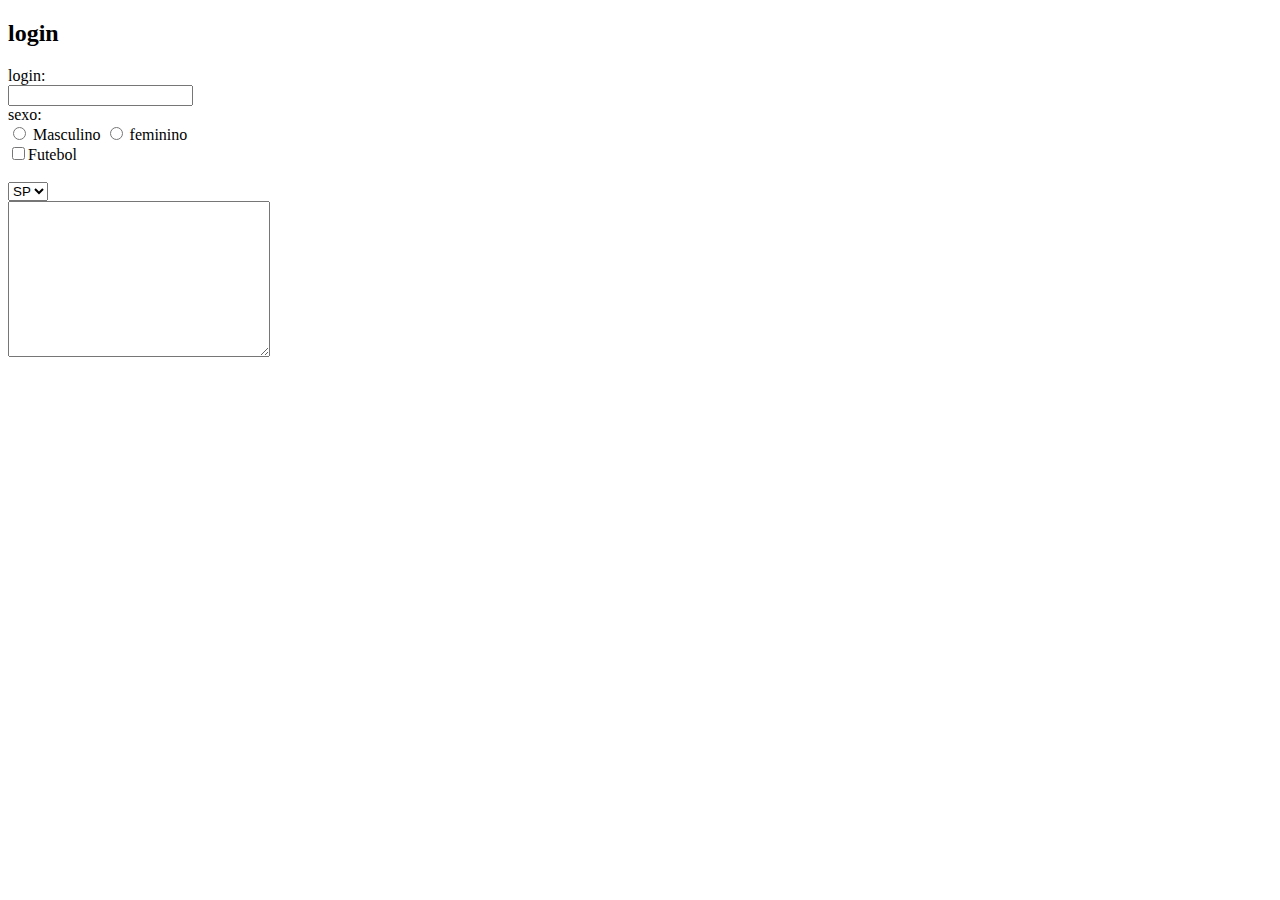
<file: teste.html>
<!DOCTYPE html>
<html lang="en">
<head>
    <meta charset="UTF-8">
    <meta http-equiv="X-UA-Compatible" content="IE=edge">
    <meta name="viewport" content="width=, initial-scale=1.0">
    <title>Document</title>
</head>
<body>
    <h2>login</h2>
    <form action="">
        login: <br>
        <input type="text" name="login"><br>
        sexo:<br>
        <input type="radio" name="sexo" value="M"> Masculino
        <input type="radio" name="sexo" value="F"> feminino <br>
        <input type="checkbox" name="interesses">Futebol<br><br>
        <select name="" id="">
            <option value="">SP</option>
            <option value="">SP</option>
            <option value="">SP</option>
            <option value="">SP</option>

        </select><br>
        <textarea name="" id="" cols="30" rows="10"></textarea>
    </form>
</body>
</html>
</file>
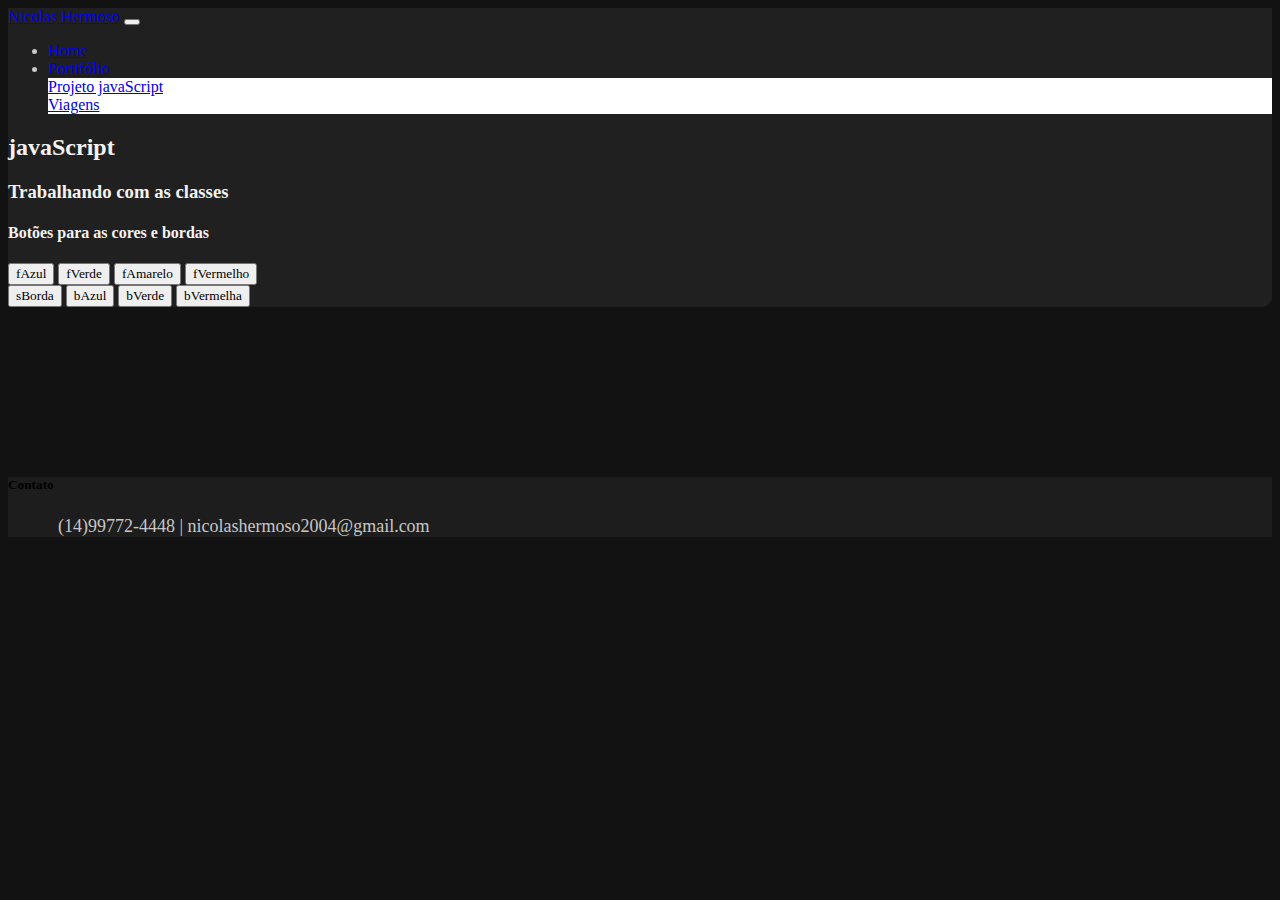
<file: paginas/jaja.html>
<!DOCTYPE html>
<html lang="pt-br">
<head>
    <meta charset="UTF-8">
    <meta http-equiv="X-UA-Compatible" content="IE=edge">
    <meta name="viewport" content="width=device-width, initial-scale=1.0">
    <title>Nicolas Hermoso</title>
    <link rel="icon" type="image/x-icon" href="../imagens/favicon.ico">
    <link rel="stylesheet" href="https://cdn.jsdelivr.net/npm/bootstrap@4.6.2/dist/css/bootstrap.min.css" integrity="sha384-xOolHFLEh07PJGoPkLv1IbcEPTNtaed2xpHsD9ESMhqIYd0nLMwNLD69Npy4HI+N" crossorigin="anonymous">
    <link rel="stylesheet" href="../estilo/estilo.css">
    
</head>
<body>
    <div id="primeiroo" class="container mt-4 pb-2 ">
        <nav class="navbar navbar-expand-lg navbar-light sticky-top back-topp border-bottom">
            <a class="navbar-brand  text-light" href="../index.html">Nicolas Hermoso</a>
            <button class="navbar-toggler" type="button" data-toggle="collapse" data-target="#navbarSupportedContent" aria-controls="navbarSupportedContent" aria-expanded="false" aria-label="Toggle navigation">
              <span class="navbar-toggler-icon"></span>
            </button>
          
            <div class="collapse navbar-collapse" id="navbarSupportedContent">
              <ul class="navbar-nav ml-auto">
                <li class="nav-item">
                  <a class="nav-link text-white" href="../index.html">Home</a>
                </li>
                <li class="nav-item dropdown ml-auto text-light">
                  <a class="nav-link dropdown-toggle  text-light" href="#" role="button" data-toggle="dropdown" aria-expanded="false">
                    Portifólio
                  </a>
                  <div class="dropdown-menu">
                    <a class="dropdown-item disabled" href="paginas/jaja.html">Projeto javaScript</a>
                    <div class="dropdown-divider"></div>
                    <a class="dropdown-item" href="../paginas/infancia.html">Viagens</a>
                  </div>
                </li>
                
              </ul>
              
            </div>
          </nav>
          
          <div class="pt-3 pb-3 border-bottom">
            <h2 class="text-center font-cor">javaScript</h2>
          </div>
          <div>
            <h3 class="pt-3 ml-5 font-cor pb-3">Trabalhando com as classes</h3>
            <div>
                <h4 id="ex-1" class="mx-auto d-block font-cor sborda" style="width: 340px;">Botões para as cores e bordas</h4>
                <div class="btn-group mx-auto d-block mt-4" role="group" aria-label="First group" style="width: 360px;">
                    <button onclick="azul()" type="button" class="btn btn-secondary">fAzul</button>
                    <button onclick="verde()" type="button" class="btn btn-secondary">fVerde</button>
                    <button onclick="amarelo()" type="button" class="btn btn-secondary">fAmarelo</button>
                    <button onclick="vermelho()" type="button" class="btn btn-secondary">fVermelho</button>
                </div>
                <div class="btn-group mx-auto d-block mt-4" role="group" aria-label="First group" style="width: 350px;">
                    <button onclick="sBorda()" type="button" class="btn btn-secondary">sBorda</button>
                    <button onclick="bAzul()" type="button" class="btn btn-secondary">bAzul</button>
                    <button onclick="bVerde()" type="button" class="btn btn-secondary">bVerde</button>
                    <button onclick="bVermelha()" type="button" class="btn btn-secondary">bVermelha</button>
                </div>
            </div>
          </div>
          
    </div>
    <div class="row">
      <footer class="col-12">
        <div class="card text-center" style="margin-top: 170px;">
          <div class="text-success">
            <h5>Contato</h5>
          </div>
          <div class="">
            <p>(14)99772-4448 | nicolashermoso2004@gmail.com</p> 
          </div>
      </footer>
    </div>

    <script src="../javaScript/scriptjaja.js"></script>
    <script src="https://cdn.jsdelivr.net/npm/jquery@3.5.1/dist/jquery.slim.min.js" integrity="sha384-DfXdz2htPH0lsSSs5nCTpuj/zy4C+OGpamoFVy38MVBnE+IbbVYUew+OrCXaRkfj" crossorigin="anonymous"></script>
    <script src="https://cdn.jsdelivr.net/npm/bootstrap@4.6.2/dist/js/bootstrap.bundle.min.js" integrity="sha384-Fy6S3B9q64WdZWQUiU+q4/2Lc9npb8tCaSX9FK7E8HnRr0Jz8D6OP9dO5Vg3Q9ct" crossorigin="anonymous"></script>
    
</body>
</html>
</file>
<file: estilo/estilo.css>
*{font-family:cursive;}body{background-color:#121212}.container{background-color:#181818}nav{color:#f3f3f3}.alberto{color:#f3f3f3}.container{background-color:#202020;border-radius:10px}p{text-indent:50px;font-size:18px;color:#c7c7c7}.back-topp{background-color:#202020}.txt-principal p{color:#f3f3f3}ul li{color:#c7c7c7}

.dropdown-menu {
    background-color: rgb(255, 255, 255);
}

.font-cor{
    color:#f3f3f3;
}

.sborda{
    border: none;
}

.imgg{
    
}

.card{
    background-color: rgb(29, 29, 29);
}

p{
    display: block;
    margin-block-start: 0em;
    margin-block-end: 0em;
    margin-inline-start: 0px;
    margin-inline-end: 0px;
}

body{
    overflow-x: hidden;
}
</file>
